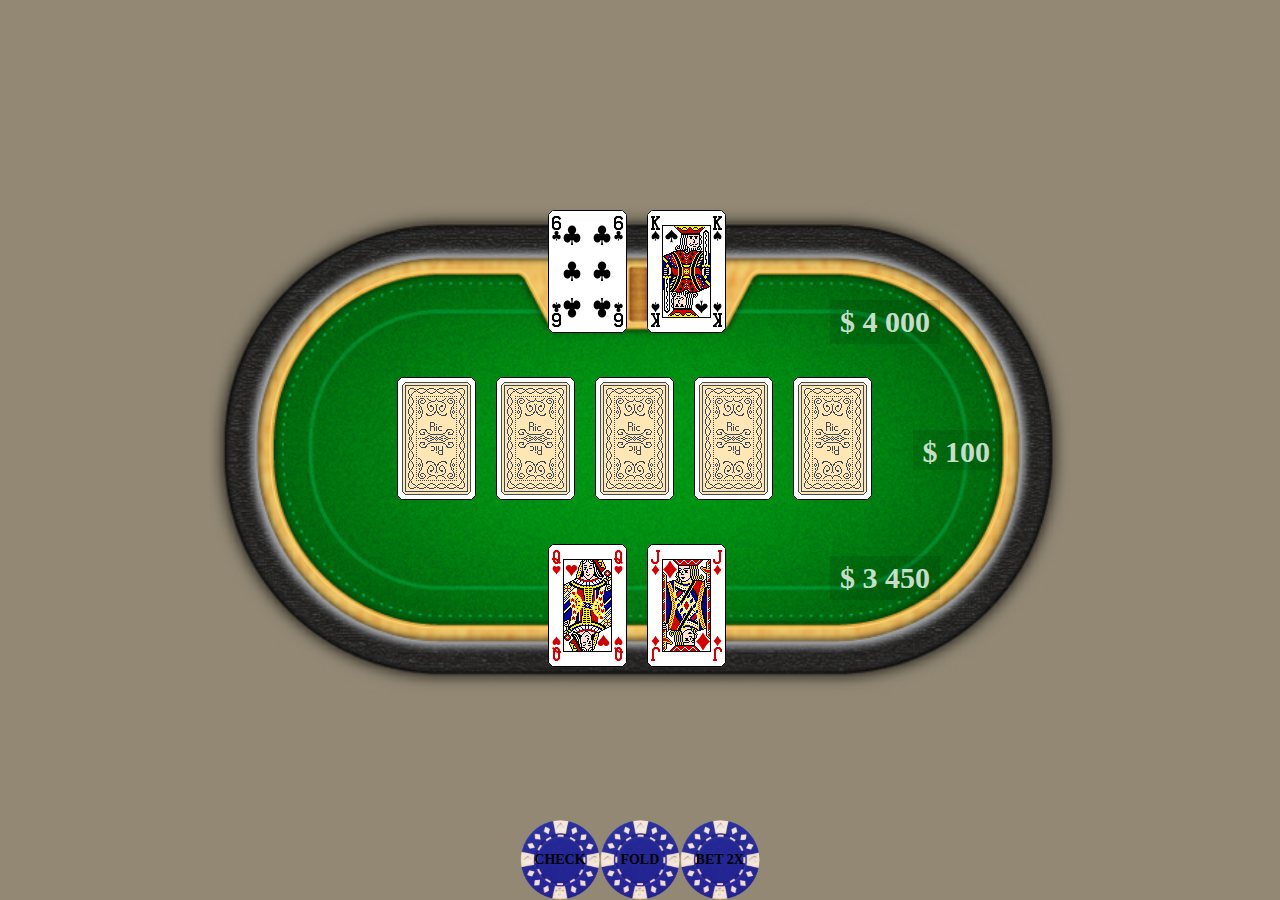
<file: index.html>
<!DOCTYPE html>
<html>
<head>
	<title>Poker Game</title>
	<meta charset="utf-8">
	<!-- <meta name="viewport" content="initial-scale=1.0,user-scalable=no,maximum-scale=1,width=device-width"> -->
	<meta name="viewport" content="initial-scale=0.35,user-scalable=no,maximum-scale=0.35">
  <!-- <meta name="viewport" content="initial-scale=1.0,user-scalable=no,maximum-scale=1" media="(device-height: 568px)"> -->
</head>
<style type="text/css">


</style>
<link rel="stylesheet" type="text/css" href="assets/style.css">
<body>
<h1 id="alert"></h1>
<div class="container">
	<div class="pc">
		<div class="cards" id="pc1"></div>
		<div class="cards" id="pc2"></div>
	</div>
		<div id="pcMoney"></div>
	<div class="dl">
		<div class="cards" id="dl1"></div>
		<div class="cards" id="dl2"></div>
		<div class="cards" id="dl3"></div>
		<div class="cards" id="dl4"></div>
		<div class="cards" id="dl5"></div>
	</div>
	<div id="dlMoney"></div>
	<div class="pl">
		<div class="cards" id="pl1"></div>
		<div class="cards" id="pl2"></div>
	</div>
	<div id="plMoney"></div>
</div>
<div class="controlls">
	<div id="check">CHECK</div>
	<div id="fold">FOLD</div>
	<div id="bet">BET 2X</div>
</div>

<script type="text/javascript" src='class/debuging.js'></script>
<script type="text/javascript" src='class/find.js'></script>
<script type="text/javascript" src='class/mobile.js'></script>
<script type="text/javascript" src='class/deck.js'></script>
<script type="text/javascript" src='class/operations.js'></script>
<script type="text/javascript" src='class/is.js'></script>
<script type="text/javascript" src='class/userinterface.js'></script>
<script type="text/javascript" src='class/cards.js'></script>
<script type="text/javascript" src='class/controller.js'></script>
<script type="text/javascript" src='class/game.js'></script>
</body>
</html>
</file>
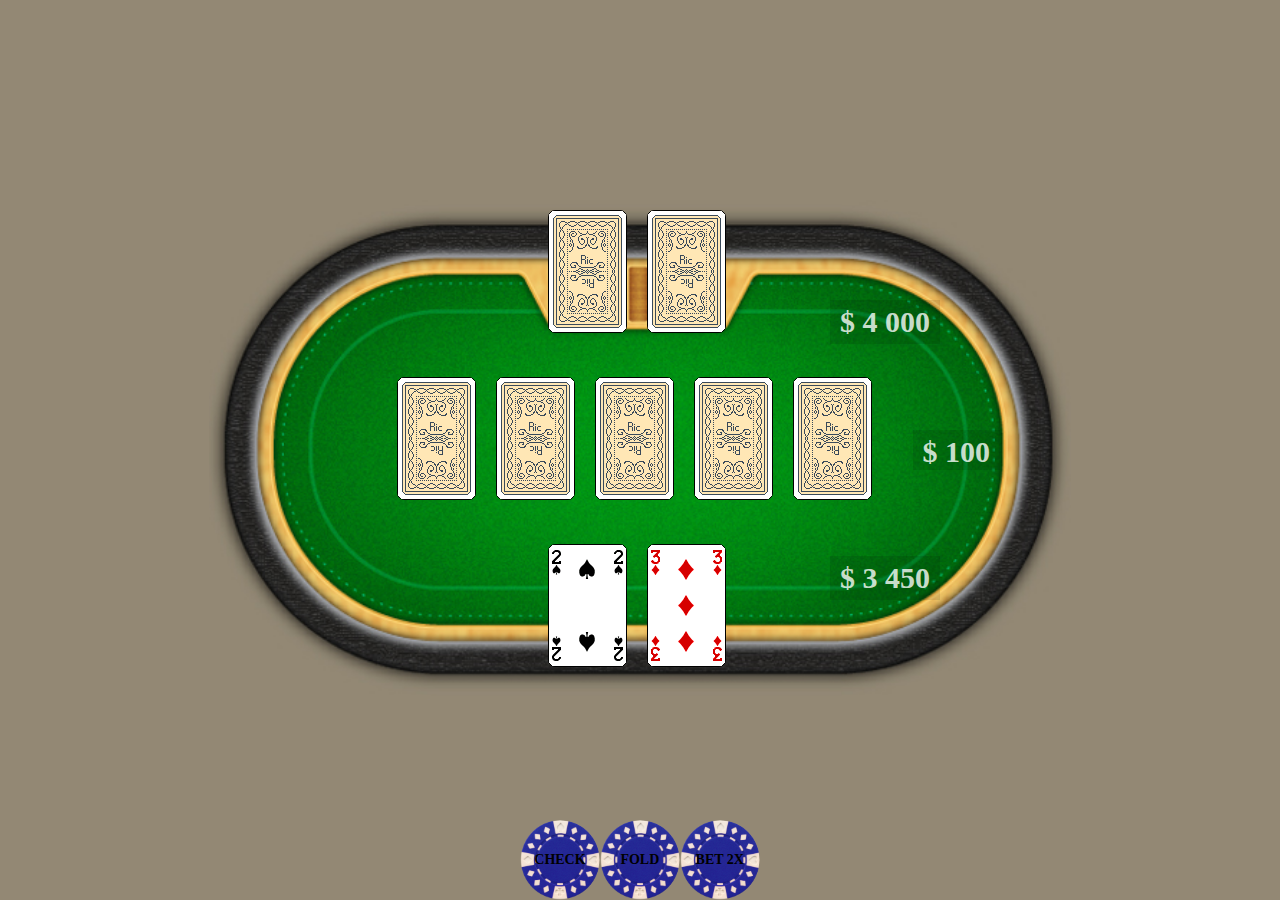
<file: poker.html>
<!DOCTYPE html>
<html>
<head>
	<title></title>
	<meta charset="utf-8">
	<!-- <meta name="viewport" content="initial-scale=1.0,user-scalable=no,maximum-scale=1,width=device-width"> -->
	<meta name="viewport" content="initial-scale=0.35,user-scalable=no,maximum-scale=0.35">
  <!-- <meta name="viewport" content="initial-scale=1.0,user-scalable=no,maximum-scale=1" media="(device-height: 568px)"> -->
</head>
<style type="text/css">
	
	body{
		background-color: #938874;
		user-select: none;
		-moz-user-select: none;
		-webkit-user-select: none;
	}
	.cards{
		width: 79px;
		height: 123px;
		position: relative;
		margin:10px;
		/*border: solid 1px;*/
		float: left;
		background-image: url('assets/deck.png');
		background-repeat: no-repeat;
		background-position-x: -158px;
		background-position-y: -492px;
		border-radius: 7px;
	}
	.pc{
		position: absolute;
		top: 0;
		left: 0;
		right: 0;
		width: 205px;
		/*border: solid red;*/
		margin: auto;
		height: 33.3%;
	}
	.pl{
		position: absolute;
		bottom: 0;
		left: 0;
		right: 0;
		width: 205px;
		/*border: solid blue;*/
		margin: auto;
		height: 33.3%;
	}
	.dl{
		position: absolute;
		bottom: 0;
		left: 0;
		top: 0;
		right: 0;
		width: 506px;
		/*border: solid yellow;*/
		margin: auto;
		height: 33.3%;
	}
	#pl1{
	
	}
	.container{
		position: absolute;
		top:0;
		left: 0;
		right: 0;
		bottom: 0;
		width: 1000px;
		height: 500px;
		background-image: url('assets/table.jpg');
		background-repeat: no-repeat;
		background-size:contain;
		background-position-x: center; 
		/*border: solid rgba(255,255,0,0.4);*/
		margin:auto;

	}
	.controlls{
		position: absolute;
		width: 240px;
		bottom: 0;
		height: 50px;
		padding: 0;
		left: 0;
		right: 0;
		margin: auto;
		/*border: solid;*/
		overflow: auto;
		/*box-sizing: border-box;*/
		height: 80px;
	}
	.controlls > div{
		/*border: solid 1px red;*/
		box-sizing: border-box;
		width: 33.3%;
		height: 100%;
		line-height: 80px;
		background-image: url('assets/coin.png');
		background-size: cover;
		border-radius: 40px;
		float: left;
		text-align: center;
		vertical-align: middle;
		font-weight: bold;
		font-size: 14px;
	}
	.controlls > div:hover{
		cursor: pointer;
		box-shadow: 1px 1px 10px rgba(255,0,0,1);
	}
	#pcMoney{
		position: absolute;
		top: 100px;right: 200px;
	}
	#plMoney{
		position: absolute;
		right: 200px;bottom: 100px;
	}
	#dlMoney{
		position: absolute;
		top: 0;
		bottom: 0;
		right: 140px;
		height: auto;
		min-height: 10px;
		max-height: 30px;
		margin:auto;
	}
	#pcMoney,#plMoney,#dlMoney{
		padding: 5px 10px;
		font-size: 30px;
		font-weight: bold;
		color: rgba(255,255,255,0.8);
		background-color: rgba(0,0,0,0.1);
	}
	#alert{
		text-align: center;
		font-weight: bold;
		color: rgba(55,0,255,0.8);
	}
</style>
<body>
<h1 id="alert"></h1>
<div class="container">
	<div class="pc">
		<div class="cards" id="pc1"></div>
		<div class="cards" id="pc2"></div>
	</div>
		<div id="pcMoney"></div>
	<div class="dl">
		<div class="cards" id="dl1"></div>
		<div class="cards" id="dl2"></div>
		<div class="cards" id="dl3"></div>
		<div class="cards" id="dl4"></div>
		<div class="cards" id="dl5"></div>
	</div>
	<div id="dlMoney"></div>
	<div class="pl">
		<div class="cards" id="pl1"></div>
		<div class="cards" id="pl2"></div>
	</div>
	<div id="plMoney"></div>
</div>
<div class="controlls">
	<div id="check">CHECK</div>
	<div id="fold">FOLD</div>
	<div id="bet">BET 2X</div>
	<!-- <input type="button" id="check" value="Check"> -->
	<!-- <input type="button" id="fold" value="Fold"> -->
	<!-- <input type="button" id="bet" value="Bet 2x"> -->
	<!-- <input type="range" id="range" min="1" max="100" defaultValue="1"> -->
</div>

<script type="text/javascript">

(function(window, document){

	if (/Android|webOS|iPhone|iPad|iPod|BlackBerry|BB|PlayBook|IEMobile|Windows Phone|Kindle|Silk|Opera Mini/i.test(navigator.userAgent)) {
		new find('.container').css({
			'height':'32%',
			'margin-top':'10%'
		})

		new find('.controlls').css({
			'width':'80%',
			'bottom':'10%',
			'height':'33%',
			'margin':'auto'
		})
		new find('#check').css({
			'width':'30%',
			'height':'30%',
			'line-height':'220px',
			'font-weight':'70px',
			'margin-left':'20px'
		})
		new find('#fold').css({
			'width':'30%',
			'height':'30%',
			'line-height':'220px',
			'font-weight':'70px',
			'margin-left':'20px'
		})
		new find('#bet').css({
			'width':'30%',
			'height':'30%',
			'line-height':'220px',
			'font-weight':'70px',
			'margin-left':'20px'
		})
	}



	var debugMode = !true
	var print = function(text, color='black', fontSize = 10){
		debugMode?console.log('%c'+text, 'color:'+color+';font-size:'+fontSize+'px;'):null
	}

/*flush > straights*/

	/* Class of Cards*/
		function Deck(){
			/*returns sorted deck with all cards from 1 to King (four suit)*/
			var cards = new Array()
			var genRank = new Array()
			var list = new Array('one','two','three','four','five','six','seven','eight','nine','ten','jack','queen','king')
			var pixW = 79, pixH = 123
			list.forEach(function(e, i){
				genRank.push({
					id: i + 1,
					name: e
				})
			})
			var map = {
				ranks : genRank,
				suits : [
					{
						id : 14,
						name : 'clubs',
						symbol : '♣'  
					},{
						id : 15,
						name : 'diamonds',
						symbol : '♦'  
					},{
						id : 16,
						name : 'hearts',
						symbol : '♥'
					},{
						id : 17,
						name : 'spades',
						symbol : '♠'  
					}
				]
			}
			
			for (rank in map.ranks){
				for(suit in map.suits){
					cards.push({
						rank: {
							id : map.ranks[rank].id,
							name : map.ranks[rank].name,
							},
						suit: {
							id : map.suits[suit].id,
							name : map.suits[suit].name,
							symbol : map.suits[suit].symbol
						},
						pixel: {
							x: pixW * rank,
							y: pixH * suit
						}
					})
				}
			}
	    	
	    	return cards
		}
	/*END of Class Cards*/

	/* Sorting function*/
	var SortBy = {
		rank: function(a, b) {
			if (a.rank.id < b.rank.id) return -1
			if (a.rank.id > b.rank.id) return 1
		    return 0
		},
		suit: function(a, b) {
			if (a.suit.id < b.suit.id) return -1
			if (a.suit.id > b.suit.id) return 1
		    return 0
		}
	}

/*class find*/
	function find(el = null){
		this.element = (typeof el === 'object') ? el : document.querySelector(el)
		if(this.element === null) return

		this.css = function(styles, add = false){
			this.style = add ? this.element.getAttribute('style') : ''
			if(typeof styles === 'object'){
				for(var style in styles){
					this.style += style + ':' + styles[style] + ';'
				}
				this.element.setAttribute('style', this.style)
				return this
			}else{
				return
			}
		}
	}

	function Is(){
		return {
			royalFlush: function(){
				/* highest ranking straight flush*/
				return
			},
			straightFlush: function(cards){
				/* if straight and flush at the same time*/
				return
			},
			fourOfAKind: function(cards){
				// print('four of king...')
				cards.sort(SortBy.rank)
				var counter = 1, _cards_ = [cards[0]]
				for(var index = 0; len = cards.length, index < len - 1; index ++){
					if(cards[index].rank.id == cards[index + 1].rank.id){
						/*add card into _cards_ Array*/
						_cards_.push(cards[index + 1]) // same here coment is down
						/*Increment counter*/
						counter ++
					}else{
						counter = 1
						_cards_ = [cards[index + 1]]
					}
					if(counter == 4){
						/*Four of a Kind detected*/
						return {
							condition : true,
							cards : _cards_
						}
					}
				}
				return {
					condition : false,
					cards : []
				}
			},
			fullHouse: function(cards){   
				// print('fullHouse...')
				cards.sort(SortBy.rank)
				
				var counter = 1, _cards_ = [cards[0]], _group_cards_ = new Array()
				for(var index = 0; len = cards.length, index < len - 1; index ++){
					if(cards[index].rank.id == cards[index + 1].rank.id){
						/*add card into _cards_ Array*/
						_cards_.push(cards[index + 1])
						/*Increment counter*/
						counter ++
					}else{
						if(counter >= 2){
							/* if 2 or more pair of ranks detected then add it to _group_cards_ array */
							_group_cards_.push(_cards_)
						}
						counter = 1
						_cards_ = [cards[index + 1]]
					}
				}
				/* check again if last element makes pair*/
				if(counter >=2){
					_group_cards_.push(_cards_)
				}
				var _sum_chk = false
				if(_group_cards_.length >= 2){
					_group_cards_.forEach(function(e){
						if(e.length == 3){
							/* if greather then 3 its four of a kind and
							 it will be checked by another one before execution of this function*/
							_sum_chk = true
						}
					})
				}
				return {
					condition : _sum_chk,
					cards : (_sum_chk ? _group_cards_ : [])
				}
			},
			flush: function(cards){
				// print('flush...')
				cards.sort(SortBy.suit)
				var counter = 1, _cards_ = [cards[0]]
				
				for(var index = 0; len = cards.length, index < len - 1; index ++){
					if(cards[index].suit.id == cards[index + 1].suit.id){
						/*add card into _cards_ Array*/
						_cards_.push(cards[index + 1])
						/*Increment counter*/
						counter ++
					}else{
						counter = 1
						_cards_ = [cards[index + 1]]
					}
					if(counter >= 5){
						/* flush detected */
						return {
							condition: true,
							cards: _cards_
						}
					}
				}
				return {
					condition: false,
					cards: []
				}
			},
			straight: function(cards){
				// print('straight...')
				cards.sort(SortBy.rank)
				var counter = 1, _cards_ = [cards[0]]
				/*

					one has value only 1 vhich menas 10 jack queen king and one isnt flush
					this one should be fixed :((((((()))))))

				*/
				for(var index = 0; len = cards.length, index < len - 1; index ++){
					if(cards[index + 1].rank.id == parseInt(cards[index].rank.id + 1)){
						/*add card into _cards_ Array*/
						_cards_.push(cards[index + 1])
						/*Increment counter*/
						counter ++
					}else if(cards[index].rank.id == cards[index + 1].rank.id){
						continue
					}else if(cards[0].rank.id == 1 && cards[index].rank.id == 13){ 
						/* one is added after King*/
						counter  ++
						_cards_.push(cards[0])
					}else{
						counter = 1
						_cards_ = [cards[index + 1]]
					}
					if(counter == 5){
						/*Four of a Kind detected*/
						return {
							condition : true,
							cards : _cards_
						}
					}
				}
				return {
					condition : false,
					cards : []
				}
			},
			threeofAkind: function(cards){
				// print('threeofAkind...')
				cards.sort(SortBy.rank)
				var counter = 1, _cards_ = [cards[0]]
				for(var index = 0; len = cards.length, index < len - 1; index ++){
					if(cards[index].rank.id == cards[index + 1].rank.id){
						/*add card into _cards_ Array*/
						_cards_.push(cards[index + 1]) // same here coment is down
						/*Increment counter*/
						counter ++
					}else{
						counter = 1
						_cards_ = [cards[index + 1]]
					}
					if(counter >= 3){
						/*Three of a Kind detected*/
						return {
							condition : true,
							cards : _cards_
						}
					}
				}
				return {
					condition : false,
					cards : []
				}
			},
			twoPairs: function(cards){
				
				cards.sort(SortBy.rank)
				var counter = 1, _cards_ = [cards[0]], _group_cards_ = new Array()
				for(var index = 0; len = cards.length, index < len - 1; index ++){
					if(cards[index].rank.id == cards[index + 1].rank.id){
						/*add card into _cards_ Array*/
						_cards_.push(cards[index + 1])
						/*Increment counter*/
						counter ++
					}else{
						counter = 1
						_cards_ = [cards[index + 1]]
					}
					if(counter >= 2){
						/* if 2 or more pair of ranks detected then add it to _group_cards_ array */
						_group_cards_.push(_cards_)
						counter = 1
						_cards_ = [cards[index + 1]]
					}
				}
				/* check again if last element makes pair*/
				if(counter >=2){
					_group_cards_.push(_cards_)
				}
				var _sum_chk = (_group_cards_.length >= 2 ? true : false)
				return {
					condition : _sum_chk,
					cards : (_sum_chk ? _group_cards_ : [])
				}
			},
			pair: function(cards){
				// print('pair...')
				cards.sort(SortBy.rank)
				var counter = 1, _cards_ = [cards[0]]
				for(var index = 0; len = cards.length, index < len - 1; index ++){
					if(cards[index].rank.id == cards[index + 1].rank.id){
						/*add card into _cards_ Array*/
						_cards_.push(cards[index + 1])
						/*Increment counter*/
						counter ++
					}else{
						counter = 1
						_cards_ = [cards[index + 1]]
					}
					if(counter >= 2){
						return {
							condition : true,
							cards : _cards_
						}
					}
				}
				
				return {
					condition : false,
					cards : []
				}
			},
			highCard: function(cards){
				// print('highCard...')
				cards.sort(SortBy.rank)
				var hcrd = cards[cards.length - 1]
				cards.forEach(function(e){
					if(e.rank.id == 1){
						hcrd = e
					}
				})
				return {
					condition:  true,
					cards: hcrd
				}
			}
		}
	}

 
	 
	function Game(){
		/*Here are all cards from 1 to King (all suits) count = 52 from 0 to 51*/
		this.data = {
			deck: new Deck(),
			player: {
				cards: new Array(),
				money: 3500
			},
			computer: {
				cards: new Array(),
				money: 4050,
				show : false
			},
			dealer: {
				cards: new Array(),
				money: 0
			},
			distributing: 1,
			game: {
				finished: {
					condition: false,
					inFavorOf: {
						player: false,
						computer: false,
						none: false
					},
					combination: null
				}
			},
			fold: {
				player: false,
				computer: false
			},
			bet: {
				player: false,
				computer: false,
				money: 50
			},
			blind: {
				player: false,
				computer: false
			},
			rise: {
				player: false,
				computer: false,
				money: 0
			},
			htmlComponent: {
				button: {
					check: new find('#check').element,
					fold: new find('#fold').element,
					bet: new find('#bet').element,
					range: new find('#range').element
				},
				box: {
					alert: new find('#alert').element,
					money: {
						player: new find('#plMoney').element,
						computer: new find('#pcMoney').element,
						dealer: new find('#dlMoney').element
					}
				},
				elements: {
					pc1: '#pc1',
					pc2: '#pc2',
					pl1: '#pl1',
					pl2: '#pl2',
					dl1: '#dl1',
					dl2: '#dl2',
					dl3: '#dl3',
					dl4: '#dl4',
					dl5: '#dl5'
				}
			}
		}
		// console.log(this.data)
		
		var rand = function(min, max) {
	    	return Math.floor(Math.random() * (max - min + 1) + min)
		}

		this.pick = function(){
			/* returning one card from deck and removing that card from array*/
			var remove = rand(0, this.data.deck.length - 1), card = this.data.deck[remove]
			this.data.deck.splice(remove, 1)
			return card 
		}


		this.drawCard = function(pl, pc, dl){
			switch(dl.length){
				case 3:
					for(var index = 0; _dl = [this.data.htmlComponent.elements.dl1, 
												this.data.htmlComponent.elements.dl2, 
												this.data.htmlComponent.elements.dl3],
												 index < _dl.length; index ++){
						new find(_dl[index]).css({
							'background-position-x': dl[index].pixel.x * (-1) + 'px',
							'background-position-y': dl[index].pixel.y * (-1) + 'px'
						})
					}
					break
				case 4: 
					new find(this.data.htmlComponent.elements.dl4).css({
						'background-position-x': dl[3].pixel.x * (-1) + 'px',
						'background-position-y': dl[3].pixel.y * (-1) + 'px'
					})
				break
				case 5:
					new find(this.data.htmlComponent.elements.dl5).css({
						'background-position-x': dl[4].pixel.x * (-1) + 'px',
						'background-position-y': dl[4].pixel.y * (-1) + 'px'
					})
				break
				default:
					if(debugMode || this.data.computer.show){
						/* if debug mode show oponents cards else hide it*/
						new find(this.data.htmlComponent.elements.pc1).css({
							'background-position-x': pc[0].pixel.x * (-1) + 'px',
							'background-position-y': pc[0].pixel.y * (-1) + 'px'
						})
						new find(this.data.htmlComponent.elements.pc2).css({
							'background-position-x': pc[1].pixel.x * (-1) + 'px',
							'background-position-y': pc[1].pixel.y * (-1) + 'px'
						})
					}
					for(var index = 0; _pl = [this.data.htmlComponent.elements.pl1, 
						this.data.htmlComponent.elements.pl2], index < _pl.length; index ++){
						new find(_pl[index]).css({
							'background-position-x': pl[index].pixel.x * (-1) + 'px',
							'background-position-y': pl[index].pixel.y * (-1) + 'px'
						})
					}

			}
		}

		this.init = function(){
			this.generate()
			this.event()
			this.loop()
		}

		this.event = function(){
			var self = this
			this.data.htmlComponent.button.check.addEventListener('click', function(){
				if(self.data.game.finished.condition){
					self.resetGame()
					self.data.game.finished.condition = false

					return
				}
				
				self.data.distributing < 5 ? self.data.distributing ++ : null
				self.loop()
			})

			this.data.htmlComponent.button.fold.addEventListener('click', function(){
				self.data.fold.player = true
				self.loop()
			})

			this.data.htmlComponent.button.bet.addEventListener('click', function(){
				/* doubling bet*/
				self.data.bet.money *= 2 
				self.data.bet.player = true
				self.dealerGatheringBets()
				self.showAlerts()
			})
		}

		this.generate = function(){
			var self = this; 
			([1, 2]).forEach(function(){
				self.data.player.cards.push(self.pick())
			});
			([1, 2]).forEach(function(){
				self.data.computer.cards.push(self.pick())
			});
			([1, 2, 3, 4, 5]).forEach(function(){
				self.data.dealer.cards.push(self.pick())
			});
		}
	 	
		this.checking = function(cards){
			cards.sort(SortBy.rank)

			cards.forEach(function(e){
				print(e.rank.name+'{'+e.rank.id+'} '+e.suit.name+'{'+e.suit.id+'} '+ e.suit.symbol)
			})

			var isFlush = new Is().flush(cards)
			var isStraight = new Is().straight(cards)

			/*checking straightFlush*/
			if(isFlush.condition && isStraight.condition){
				print('straightFlush', 'red', 24)
				print(isStraight.cards)
				isStraight.cards.forEach(function(e){
					print(e.rank.name + ' ' + e.suit.name)
				})
				return {
					id: 9,
					name : 'straight-flush',
					cards : isStraight.cards
				}
			}


			/* checking 4ofAkind */
			var is4aKing = new Is().fourOfAKind(cards)
			if(is4aKing.condition){
				print('4 of a kind', 'red', 24)
				print(is4aKing.cards)
				is4aKing.cards.forEach(function(e){
					print(e.rank.name + ' ' + e.suit.name)
				})
				return {
					id: 8,
					name : 'four of a kind',
					cards : is4aKing.cards
				}
			}

			/* checking full house*/
			var isFHouse = new Is().fullHouse(cards)
			if(isFHouse.condition){
				print('fullHouse', 'red', 24)
				isFHouse.cards.forEach(function(e){
					e.forEach(function(_e_){
						print(_e_.rank.name + ' ' + _e_.suit.name)
					})
				})
				return {
					id: 7,
					name : 'full house',
					cards : isFHouse.cards
				}
			}

			/*checking flush*/
			if(isFlush.condition){
				print('flush', 'red', 24)
				isFlush.cards.forEach(function(e){
					print(e.rank.name + ' ' + e.suit.name)
				})
				return {
					id: 6,
					name : 'flush',
					cards : isFlush.cards
				}
			}

			/* checking straight*/
			if(isStraight.condition){
				print('straight', 'red', 24)
				isStraight.cards.forEach(function(e){
					print(e.rank.name + ' ' + e.suit.name)
				})
				return {
					id: 5,
					name : 'straight',
					cards : isStraight.cards
				}
			}

			/* checking 3 of a kind*/
			var isthreeofAkind = new Is().threeofAkind(cards)
			if(isthreeofAkind.condition){
				print('3 of a kind', 'red', 24)
				isthreeofAkind.cards.forEach(function(e){
					print(e.rank.name + ' ' + e.suit.name)
				})
				return {
					id: 4,
					name : 'three of a kind',
					cards : isthreeofAkind.cards
				}
			}

			/* checking 2 pair*/
			var istwoPairs = new Is().twoPairs(cards)
			if(istwoPairs.condition){
				print('two pair', 'red', 24)
				istwoPairs.cards.forEach(function(e){
					e.forEach(function(_e_){
						print(_e_.rank.name + ' ' + _e_.suit.name)
					})
				})
				return {
					id: 3,
					name : 'two pair',
					cards : istwoPairs.cards
				}
			}

			/* checking pair*/
			var isPair = new Is().pair(cards)
			if(isPair.condition){
				print(' pair', 'red', 24)
				isPair.cards.forEach(function(e){
					print(e.rank.name + ' ' + e.suit.name)
				})
				return {
					id: 2,
					name : 'one pair',
					cards : isPair.cards
				}
			}

			/* hight card*/
			var highCard = new Is().highCard(cards)
			if(highCard.condition){
				print('high card', 'red', 24)
				cards.forEach(function(e){
					if(e.rank.id == highCard.cards.rank.id)
						print('^ '+e.rank.name + ' ' + e.suit.name, 'green')
					else
						print(e.rank.name + ' ' + e.suit.name)
				})
				return {
					id: 1,
					name : 'high card',
					cards : highCard.cards
				}
			}
		}

		this.resetGame = function(){
			/* reset all data except money*/
			document.querySelectorAll('.cards').forEach(function(e){
				new find(e).css({
					'background-position-x': 158 * (-1) + 'px',
					'background-position-y': 492 * (-1) + 'px'
				})
			})
			this.data.fold.player = false
			this.data.fold.computer = false
			this.data.game.finished.condition = false
			this.data.game.finished.inFavorOf.player = false
			this.data.game.finished.inFavorOf.computer = false
			this.data.game.finished.inFavorOf.none = false
			this.data.blind.player = false
			this.data.bet.money = 10
			this.data.dealer.money = 0 
			this.data.blind.computer = false
			this.data.player.cards = []
			this.data.computer.cards = []
			this.data.dealer.cards = []
			this.data.distributing = 1
			this.data.deck = new Deck()
			this.data.htmlComponent.box.alert.innerHTML = null
			this.data.htmlComponent.button.bet.removeAttribute('disabled')
			this.data.htmlComponent.button.check.innerHTML = 'check'
			this.data.htmlComponent.button.fold.removeAttribute('disabled')
			this.data.htmlComponent.button.bet.removeAttribute('disabled')


			/* start again*/
			this.generate()
			this.loop()
		}

		this.alertBoxFunc = function(html){
			this.data.game.finished.condition ?
				this.data.htmlComponent.box.alert.innerHTML = html
				: null
			return
		}

		this.addSapces = function(num){
			num += ''
			var a = num.split('').reverse() // 4 5 6 7 8
			for(var i = a.length - 1; i > 0 ; i --){
				i % 3 == 0 ? a.splice(i, 0, ' ') : null 
			}
			return a.reverse().join('')
		}

		this.showAlerts = function(){
			this.data.htmlComponent.box.money.player.innerHTML = '$ ' + this.addSapces(this.data.player.money)
			this.data.htmlComponent.box.money.computer.innerHTML = '$ ' + this.addSapces(this.data.computer.money)
			this.data.htmlComponent.box.money.dealer.innerHTML = '$ ' + this.addSapces(this.data.dealer.money)
		}

		this.makeProfit = function(){
			if(this.data.game.finished.inFavorOf.none){
				/* if drawn give half of them to both*/
				this.data.player.money += this.data.dealer.money / 2
				this.data.computer.money += this.data.dealer.money / 2
				this.alertBoxFunc("Drawn, " + this.data.game.finished.combination)

				return
			}
			if(this.data.game.finished.inFavorOf.player && this.data.game.finished.condition){
				this.alertBoxFunc("YOU WON! " + this.data.game.finished.combination)
				this.data.player.money += this.data.dealer.money
			}else if(this.data.game.finished.condition){
				this.alertBoxFunc("COMPUTER WON! " + this.data.game.finished.combination)
				this.data.computer.money += this.data.dealer.money
			}
		}

		this.dealerGatheringBets = function(){
			if(this.data.player.money < this.data.bet.money || this.data.computer.money < this.data.bet.money){
				this.data.htmlComponent.button.bet.setAttribute('disabled','')
				return
			}
			
			/* Make firs bet, both pc and player */
			if(!this.data.blind.player){
				this.data.dealer.money += this.data.bet.money
				this.data.player.money -= this.data.bet.money
				this.data.blind.player = true

			}
			if(!this.data.blind.computer){
				this.data.dealer.money += this.data.bet.money
				this.data.computer.money -= this.data.bet.money
				this.data.blind.computer = true
			}
			/* if someone rised or doubled a bet */
			if(this.data.bet.player || this.data.bet.computer){
				this.data.dealer.money += 2 * this.data.bet.money
				this.data.computer.money -= this.data.bet.money
				this.data.player.money -= this.data.bet.money
				this.data.bet.player = false
				this.data.bet.computer = false
			}
		}

		this.highlightCards = function(notSortedcards, valueCards){
			if(this.data.game.finished.inFavorOf.none) return
				/* this <if>  needs testing maybe its not necessary */
			if(typeof valueCards.rank !== 'undefined'){
				valueCards = [valueCards]
			}
			var inElements = new Array()
			var inDealer = [
				this.data.htmlComponent.elements.dl1,
				this.data.htmlComponent.elements.dl2,
				this.data.htmlComponent.elements.dl3,
				this.data.htmlComponent.elements.dl4,
				this.data.htmlComponent.elements.dl5
			]
			var	inPlayer = [this.data.htmlComponent.elements.pl1, this.data.htmlComponent.elements.pl2]
			var	inComputer = [this.data.htmlComponent.elements.pc1, this.data.htmlComponent.elements.pc2]
			if(this.data.game.finished.inFavorOf.player){
				inElements = inPlayer.concat(inDealer)
				notSortedcards = notSortedcards.player
			}else{
				inElements = inComputer.concat(inDealer)
				notSortedcards = notSortedcards.computer
			}
			notSortedcards.forEach(function(not, index){
				valueCards.forEach(function(card){
					if(not.rank.id == card.rank.id){
						new find(inElements[index]).css({
							'box-shadow':' 0px 15px 20px rgba(255,0,0,0.7)'
						}, true)
					}
				})
			})

		}

		/* check player Cards*/
		this.loop = function(){
			this.dealerGatheringBets()
			this.showAlerts()


			var cardsPL = new Array(), cardsPC = new Array(), concatPC = [], concatPL = []
			cardsPL = this.data.player.cards
			cardsPC = this.data.computer.cards
			// console.log(cardsPC)
			this.drawCard(cardsPL, cardsPC, concatPL)

			if(this.data.distributing == 2){
				for(var index = 0; index <= 2; index ++){
					/*distribute 3 cards*/
					concatPL.push(this.data.dealer.cards[index]) 
					concatPC.push(this.data.dealer.cards[index]) 

				}
				this.drawCard(cardsPL, cardsPC, concatPL)
			}
			if(this.data.distributing == 3){
				/*distribute 4 cards*/
				for(var index = 0; index <= 3; index ++){
					concatPL.push(this.data.dealer.cards[index]) 
					concatPC.push(this.data.dealer.cards[index]) 
				}
				this.data.computer.show = true

				this.drawCard(cardsPL, cardsPC, concatPL)
			}
			if(this.data.distributing == 4){
				/*distribute 5 cards*/
				for(var index = 0; index <= 4; index ++){
					concatPL.push(this.data.dealer.cards[index]) 
					concatPC.push(this.data.dealer.cards[index]) 
				}
				/* fi last distributing show  pc cards*/
				this.data.computer.show = false

				this.drawCard(cardsPL, cardsPC, concatPL)
			}

			cardsPL = cardsPL.concat(concatPL)
			cardsPC = cardsPC.concat(concatPC)
			var notSortedCards = {
				player: this.data.player.cards.concat(concatPL),
				computer: this.data.computer.cards.concat(concatPL)
			}
			
			if(this.data.fold.player){
				// this.data.htmlComponent.box.alert.innerHTML= "PC wins"
				// this.data.player.money -= 10
				this.data.game.finished.inFavorOf.computer = true
				this.data.game.finished.condition = true

				this.makeProfit()
				this.showAlerts()

				this.resetGame()
				return
			}
			

			if(this.data.distributing == 4){
				this.data.game.finished.condition = true
				/*player cards cheking*/
				print("PLAYER cards",'rgba(255,0,0,0.6)', 20)
				var PL = this.checking(cardsPL)
				print('----------------------------------------------------------------','yellow', 24)
				/*computer cards checking*/
				print("COMPUTER cards",'rgba(0,255,0,0.6)', 20)
				var PC = this.checking(cardsPC)

				if(PL.id == PC.id){
					/*
						both have same ranking cards
					*/
					// if(PL.cards instanceof Array){
						// alert(PL.cards.length)
						switch(PL.id){
							case 1: 
							print('case 1: ','blue', 56)
							/* high card*/
								var playerCount = 0
								var self = this
								this.data.player.cards.forEach(function(__player__){
									var playerInnerCounter = 0
									self.data.computer.cards.forEach(function(__computer__){
										if(__player__.rank.id > __computer__.rank.id ||
											(__player__.rank.id == 1 && __computer__.rank.id != 1)){
											playerInnerCounter ++
										}
									})
									playerInnerCounter == 2 ? playerCount ++: null
									playerInnerCounter = 0  
								})
								playerCount >= 1 ? 
									/* player has higher cards*/
									this.data.game.finished.inFavorOf.player = true
									: 
									this.data.game.finished.inFavorOf.computer = true

								print(this.data.game.finished.inFavorOf.computer+' '+
										this.data.game.finished.inFavorOf.player+' '+
										this.data.game.finished.inFavorOf.none)
								this.data.game.finished.combination = 'High CARD'

								break
							case 2: 
							print('case 2: ','blue', 56)
							/* es kargia mgonia marto unda shevcvalo sworad gamoachinos kartebi ganateba*/
							/* pair card*/
								if(this.data.computer.cards[0].rank.id == this.data.computer.cards[1].rank.id &&
									this.data.player.cards[0].rank.id == this.data.player.cards[1].rank.id){
									if(this.data.computer.cards[0].rank.id < this.data.player.cards[0].rank.id){
										this.data.game.finished.inFavorOf.player = true
									}else if(this.data.computer.cards[0].rank.id == this.data.player.cards[0].rank.id){
										this.data.game.finished.inFavorOf.computer = true
									}else{
										this.data.game.finished.inFavorOf.none = true
									}
								}else if(this.data.computer.cards[0].rank.id == this.data.computer.cards[1].rank.id &&
									this.data.player.cards[0].rank.id != this.data.player.cards[1].rank.id){
									/*
										player counts form dealer card so pc is winner
									*/
									this.data.game.finished.inFavorOf.computer = true
								}else if(this.data.computer.cards[0].rank.id != this.data.computer.cards[1].rank.id &&
									this.data.player.cards[0].rank.id == this.data.player.cards[1].rank.id){
									/* pc counts from dealers cards so player is winner*/
									this.data.game.finished.inFavorOf.player = true
								}else{
									/* both counts from dealers cards so nono of them is winner, Drawn game*/
									var playerCount = 0
									var self = this
									this.data.player.cards.forEach(function(__player__){
										var playerInnerCounter = 0
										self.data.computer.cards.forEach(function(__computer__){
											if(__player__.rank.id > __computer__.rank.id ||
												(__player__.rank.id == 1 && __computer__.rank.id != 1)){
												playerInnerCounter ++
											}
										})
										playerInnerCounter == 2 ? playerCount ++: null
										playerInnerCounter = 0  
									})
									/* player has higher cards*/
									playerCount >= 1 ? 
										(this.data.game.finished.inFavorOf.player = true)
										: 
										(this.data.game.finished.inFavorOf.computer = true)
								}
									print(this.data.game.finished.inFavorOf.computer+' '+
										this.data.game.finished.inFavorOf.player+' '+
										this.data.game.finished.inFavorOf.none)
									this.data.game.finished.combination = 'TWO Pair'

								break
							case 3: 
							/* two or multiple pair*/
							print('case 3: ეს არ მაქ დაწერილი','blue', 56)
							/* ეს არ მაქ დაწერილი მაგარი ტვინის ტყვნაა :(*/
							break
							case 4: 
							/* three of a kind*/
							print('case 4: ','blue', 56)
							break
							case 5:
							/* straight*/
							/*
									 2 4
									 3 4 5 6 7
									 9 10
									 ამ შემთხვევაში არ იმუშავებს მგონი
									 პირიქიტ მოაგებინებს  მაგრამე გ ძალიან იშვიათად მოხდება
									 და ერთი მაგისიც :D
							*/
							print('case 5: ','blue', 56)
								var playerCount = 0
								var self = this
								this.data.player.cards.forEach(function(__player__){
									var playerInnerCounter = 0
									self.data.computer.cards.forEach(function(__computer__){
										if(__player__.rank.id > __computer__.rank.id ||
											(__player__.rank.id == 1 && __computer__.rank.id != 1)){
											playerInnerCounter ++
										}
									})
									playerInnerCounter == 2 ? playerCount ++: null
									playerInnerCounter = 0  
								})
								playerCount >= 1 ? 
									/* player has higher cards*/
									this.data.game.finished.inFavorOf.player = true
									: 
									this.data.game.finished.inFavorOf.computer = true

								print(this.data.game.finished.inFavorOf.computer+' '+
										this.data.game.finished.inFavorOf.player+' '+
										this.data.game.finished.inFavorOf.none)

							// break
							/*
								აქ ბრეიკი აკლია რადგან ორივეზე ერთანირად წავა დათვლა
							*/
							case 6:
								print('case 6: ','blue', 56)
								
							// break
							case 7: 
								print('case 7: ','blue', 56)
							// break
							case 8:
								print('case 8: ','blue', 56)
							 // break
							case 9: 
								print('case 9: ','blue', 56)
								var playerCount = 0
								var self = this
								this.data.player.cards.forEach(function(__player__){
									var playerInnerCounter = 0
									self.data.computer.cards.forEach(function(__computer__){
										if(__player__.rank.id > __computer__.rank.id ||
											(__player__.rank.id == 1 && __computer__.rank.id != 1)){
											playerInnerCounter ++
										}
									})
									playerInnerCounter == 2 ? playerCount ++: null
									playerInnerCounter = 0  
								})
								playerCount >= 1 ? 
									/* player has higher cards*/
									this.data.game.finished.inFavorOf.player = true
									: 
									this.data.game.finished.inFavorOf.computer = true

								print(this.data.game.finished.inFavorOf.computer+' '+
										this.data.game.finished.inFavorOf.player+' '+
										this.data.game.finished.inFavorOf.none)
							break
						}
						console.log(PL.cards)
						/*PL.cards.forEach(function(PLcard, PLindex){
							PC.cards.forEach(function(PCcard, PCindex){

							})
						})*/
					// }else{
						
					// }
					this.data.game.finished.combination = PC.name
				
				}else if(PL.id < PC.id){
					print('Computer Wins','red', 56)
					this.data.game.finished.combination = PC.name
					this.data.game.finished.inFavorOf.computer = true
				}else if(PL.id > PC.id){
					print('Player Wins','green', 56)
					this.data.game.finished.inFavorOf.player = true
					this.data.game.finished.combination = PL.name
				}else{
					print('Drown ','green', 56)
					this.data.game.finished.inFavorOf.none = true
					this.data.game.finished.combination = PL.name
				}
				this.data.htmlComponent.button.check.innerHTML = 'START'
				this.data.htmlComponent.button.fold.setAttribute('disabled','')
				this.data.htmlComponent.button.bet.setAttribute('disabled','')
			this.makeProfit()
			this.showAlerts()
			console.log('%c before pass Player cards','color:rgba(255,0,0,0.4)')
			console.log(PL.cards)
			console.log('%c before pass Computer cards','color:rgba(255,0,0,0.4)')
			console.log(PC.cards)

			var pcArray = new Array()
			var _isArray = false
			if(PC.cards[0] instanceof Array){
				_isArray = true
				PC.cards.forEach(function(e){
					console.log(e)
					pcArray = pcArray.concat(e)
				})
			}

			var plArray = new Array()
			var _isArrayPl = false
			if(PL.cards[0] instanceof Array){
				_isArrayPl = true
				PL.cards.forEach(function(e){
					console.log(e)
					plArray = plArray.concat(e)
				})
			}
			console.log(plArray)
			/* ყოველთვის ერთIმასივი უნდა დააბურუნოს ვალიდაიაში გაასაწორებეია ს ეს რრაც უკეტეესად უნდა გავაკეთო*/
			/* es funqciad unda vaqcio da roca sachiroa mashin gamovichino
			zogiert ifshia raa sachiro anu dileris kartebs achvenebs rodesac orivestvis asertoa da
			unda gaaferados marto maRali karti an cvladi unda shevqmna romelic tru da flase iqneba 
			da tu falsi amashin ar qnas da meore funqcia gmaoyneos */
			this.highlightCards(notSortedCards, (this.data.game.finished.inFavorOf.none 
				? null :
				(this.data.game.finished.inFavorOf.player 
					? (_isArrayPl)
							? plArray :
								PL.cards :
						(_isArray)
							? pcArray :
								PC.cards
				)))
			}
		}
	}
	
	
	new Game().init()
	// new Game().drawCard()

})(window, document)



 
 
</script>
</body>
</html>
</file>
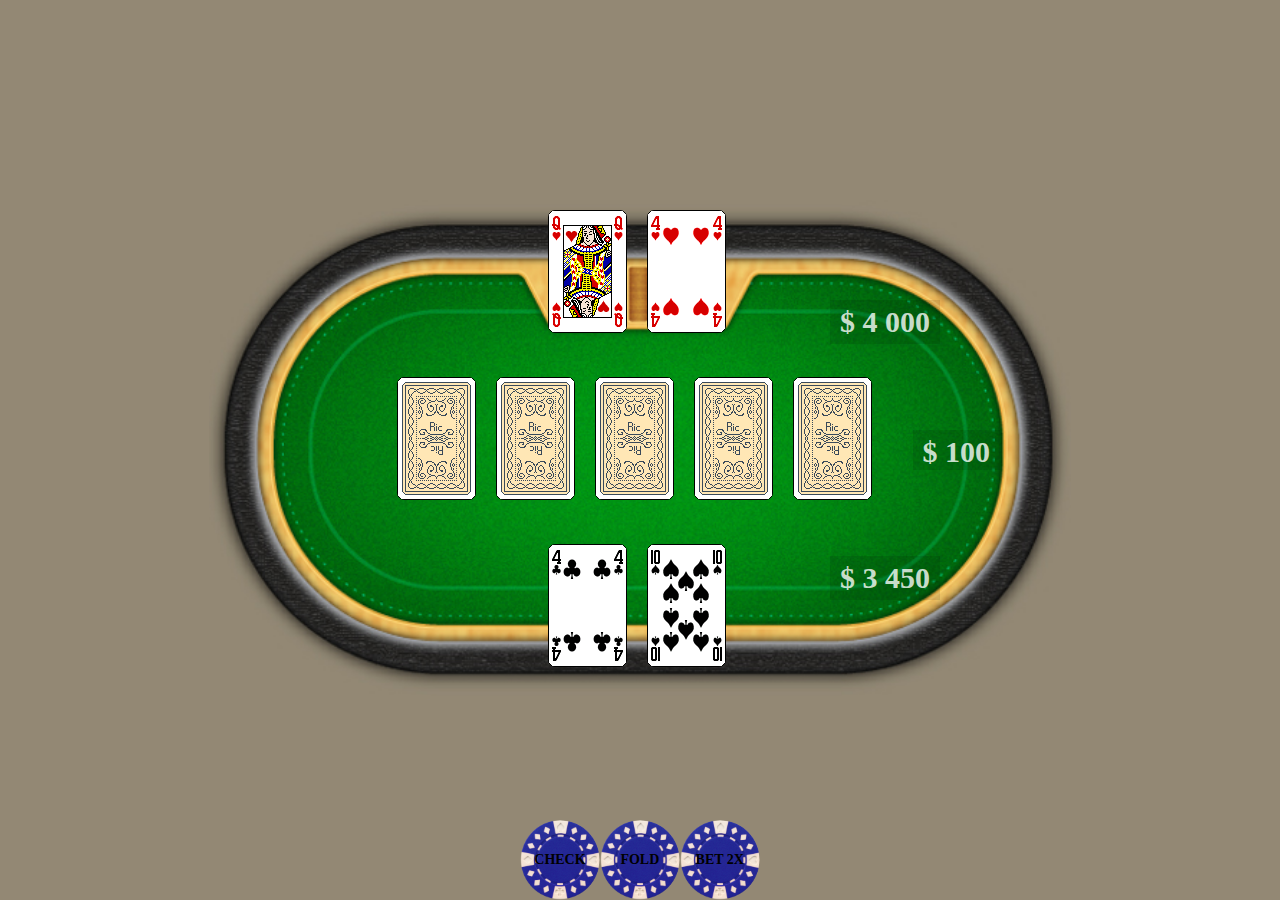
<file: poker_new.html>
<!DOCTYPE html>
<html>
<head>
	<title>Poker Game</title>
	<meta charset="utf-8">
	<!-- <meta name="viewport" content="initial-scale=1.0,user-scalable=no,maximum-scale=1,width=device-width"> -->
	<meta name="viewport" content="initial-scale=0.35,user-scalable=no,maximum-scale=0.35">
  <!-- <meta name="viewport" content="initial-scale=1.0,user-scalable=no,maximum-scale=1" media="(device-height: 568px)"> -->
</head>
<style type="text/css">


</style>
<link rel="stylesheet" type="text/css" href="assets/style.css">
<body>
<h1 id="alert"></h1>
<div class="container">
	<div class="pc">
		<div class="cards" id="pc1"></div>
		<div class="cards" id="pc2"></div>
	</div>
		<div id="pcMoney"></div>
	<div class="dl">
		<div class="cards" id="dl1"></div>
		<div class="cards" id="dl2"></div>
		<div class="cards" id="dl3"></div>
		<div class="cards" id="dl4"></div>
		<div class="cards" id="dl5"></div>
	</div>
	<div id="dlMoney"></div>
	<div class="pl">
		<div class="cards" id="pl1"></div>
		<div class="cards" id="pl2"></div>
	</div>
	<div id="plMoney"></div>
</div>
<div class="controlls">
	<div id="check">CHECK</div>
	<div id="fold">FOLD</div>
	<div id="bet">BET 2X</div>
</div>

<script type="text/javascript" src='class/debuging.js'></script>
<script type="text/javascript" src='class/mobile.js'></script>
<script type="text/javascript" src='class/deck.js'></script>
<script type="text/javascript" src='class/operations.js'></script>
<script type="text/javascript" src='class/find.js'></script>
<script type="text/javascript" src='class/is.js'></script>
<script type="text/javascript" src='class/userinterface.js'></script>
<script type="text/javascript" src='class/cards.js'></script>
<script type="text/javascript" src='class/controller.js'></script>
<script type="text/javascript" src='class/game.js'></script>
</body>
</html>
</file>
<file: assets/style.css>
body{
		background-color: #938874;
		user-select: none;
		-moz-user-select: none;
		-webkit-user-select: none;
	}
	.cards{
		width: 79px;
		height: 123px;
		position: relative;
		margin:10px;
		/*border: solid 1px;*/
		float: left;
		background-image: url('deck.png');
		background-repeat: no-repeat;
		background-position-x: -158px;
		background-position-y: -492px;
		border-radius: 7px;
	}
	.pc{
		position: absolute;
		top: 0;
		left: 0;
		right: 0;
		width: 205px;
		/*border: solid red;*/
		margin: auto;
		height: 33.3%;
	}
	.pl{
		position: absolute;
		bottom: 0;
		left: 0;
		right: 0;
		width: 205px;
		/*border: solid blue;*/
		margin: auto;
		height: 33.3%;
	}
	.dl{
		position: absolute;
		bottom: 0;
		left: 0;
		top: 0;
		right: 0;
		width: 506px;
		/*border: solid yellow;*/
		margin: auto;
		height: 33.3%;
	}
	#pl1{

	}
	.container{
		position: absolute;
		top:0;
		left: 0;
		right: 0;
		bottom: 0;
		width: 1000px;
		height: 500px;
		background-image: url('table.jpg');
		background-repeat: no-repeat;
		background-size:contain;
		background-position-x: center;
		/*box-shadow: 1px 1px 20px red;*/
		/*border: solid rgba(255,255,0,0.4);*/
		margin:auto;

	}
	.controlls{
		position: absolute;
		width: 240px;
		bottom: 0;
		height: 50px;
		padding: 0;
		left: 0;
		right: 0;
		margin: auto;
		/*border: solid;*/
		overflow: auto;
		/*box-sizing: border-box;*/
		height: 80px;
	}
	.controlls > div{
		/*border: solid 1px red;*/
		box-sizing: border-box;
		width: 33.3%;
		height: 100%;
		line-height: 80px;
		background-image: url('coin.png');
		background-size: cover;
		border-radius: 40px;
		float: left;
		text-align: center;
		vertical-align: middle;
		font-weight: bold;
		font-size: 14px;
	}
	.controlls > div:hover{
		cursor: pointer;
		box-shadow: 1px 1px 10px rgba(255,0,0,1);
	}
	#pcMoney{
		position: absolute;
		top: 100px;right: 200px;
	}
	#plMoney{
		position: absolute;
		right: 200px;bottom: 100px;
	}
	#dlMoney{
		position: absolute;
		top: 0;
		bottom: 0;
		right: 140px;
		height: auto;
		min-height: 10px;
		max-height: 30px;
		margin:auto;
	}
	#pcMoney,#plMoney,#dlMoney{
		padding: 5px 10px;
		font-size: 30px;
		font-weight: bold;
		color: rgba(255,255,255,0.8);
		background-color: rgba(0,0,0,0.1);
	}
	#alert{
		text-align: center;
		font-weight: bold;
		color: rgba(55,0,255,0.8);
	}
	div[disabled]{
		opacity: 0.5;
	}
	div[disabled]:hover{
		box-shadow: none;
	}
</file>
